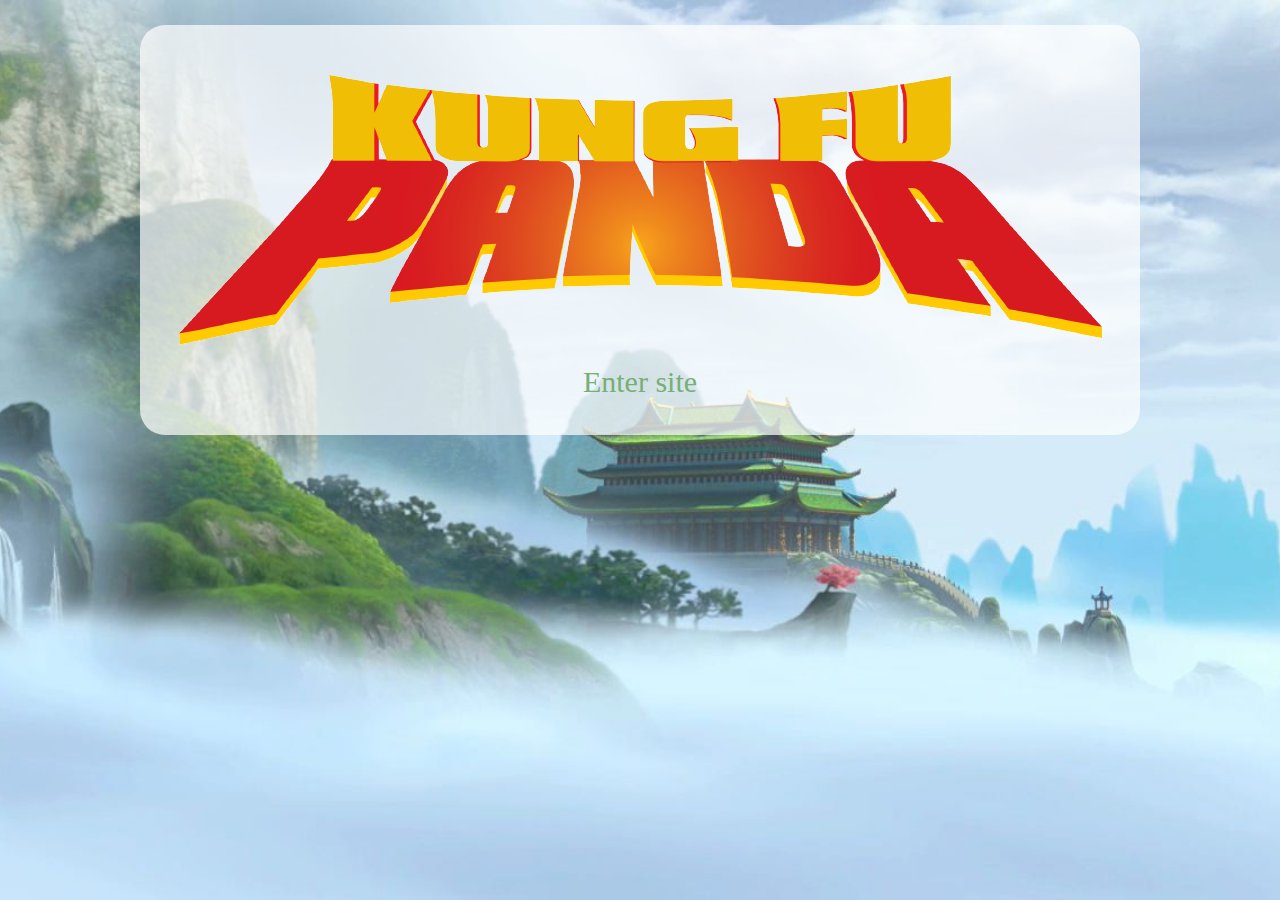
<file: index.html>
<!DOCTYPE html>
<html lang="en">
  <head>
    <meta charset="UTF-8" />
    <meta name="viewport" content="width=device-width, initial-scale=1.0" />
    <title>Landing Page</title>
    <link rel="stylesheet" href="index.css" />
  </head>
  <body>
    <img src="images/KF-Logo.png" alt="Logo" />
    <p><a target="_blank" href="search.html">Enter site</a></p>
  </body>
</html>
</file>
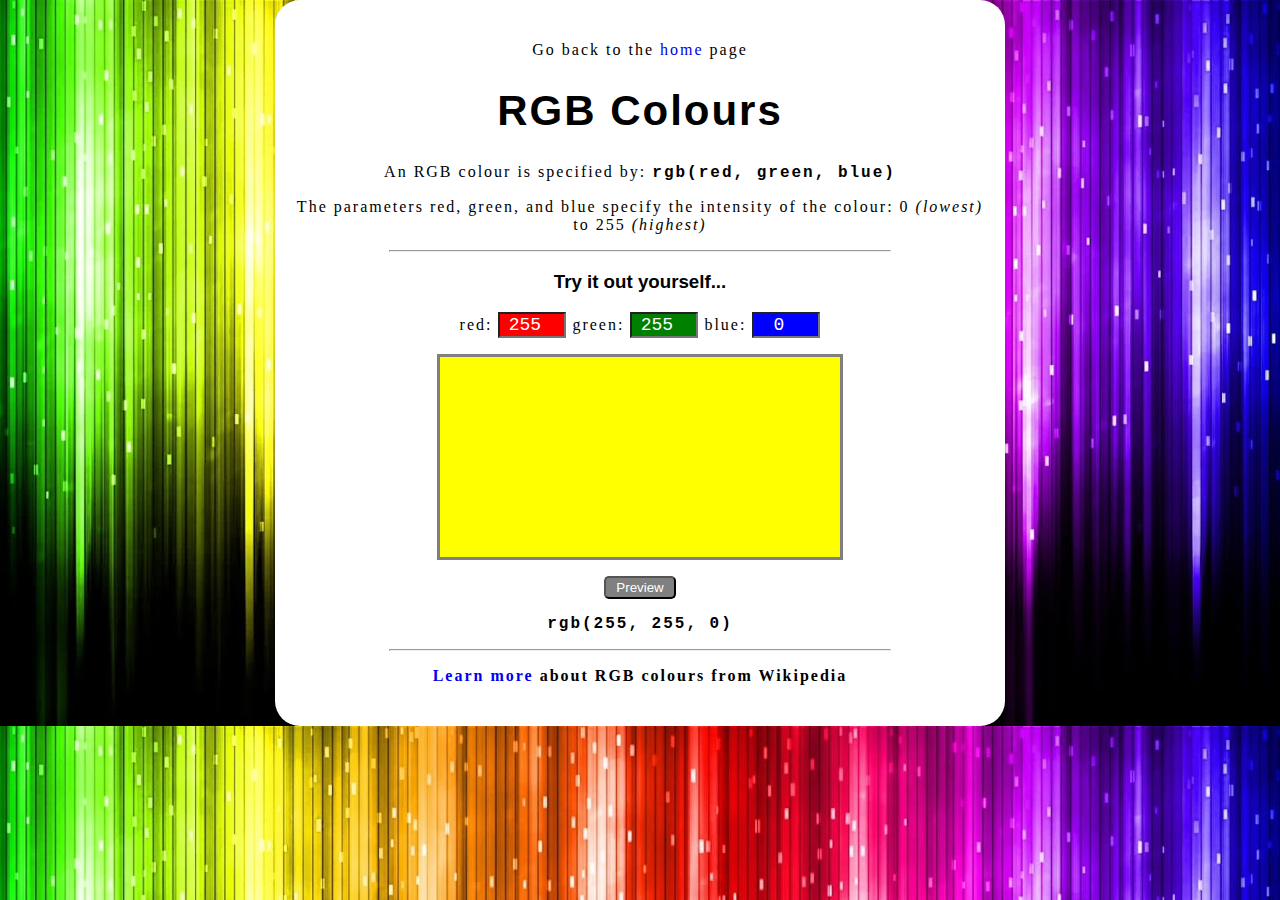
<file: page2.html>
<!DOCTYPE html>
<html lang="en">
  <head>
    <meta charset="UTF-8" />
    <meta name="viewport" content="width=device-width, initial-scale=1.0" />
    <title>RGB Colours</title>
    <link rel="stylesheet" href="style2.css" />
  </head>
  <body>
    <p>Go back to the <a target="_blank" href="index.html">home</a> page</p>
    <h1>RGB Colours</h1>
    <p>An RGB colour is specified by: <span class="rgb-code">rgb(red, green, blue)</span></p>
    <p>The parameters red, green, and blue specify the intensity of the colour: 0 <em>(lowest)</em> to 255 <em>(highest)</em></p>

    <hr>

    <h3>Try it out yourself...</h3>
    <p>
        red: <input id="redIn" type="number" value="255">
        green: <input id="greenIn" type="number" value="255">
        blue: <input id="blueIn" type="number" value="0">
    </p>

    <p id="display"></p>

    <p><button>Preview</button></p>
    <p class="rgb-code">rgb(255, 255, 0)</p>
    <hr>

    <span><p><a href="https://en.wikipedia.org/wiki/RGB_color_model" target="_blank">Learn more</a> about RGB colours from Wikipedia</p></span>
</body>
  </body>
</html>
</file>
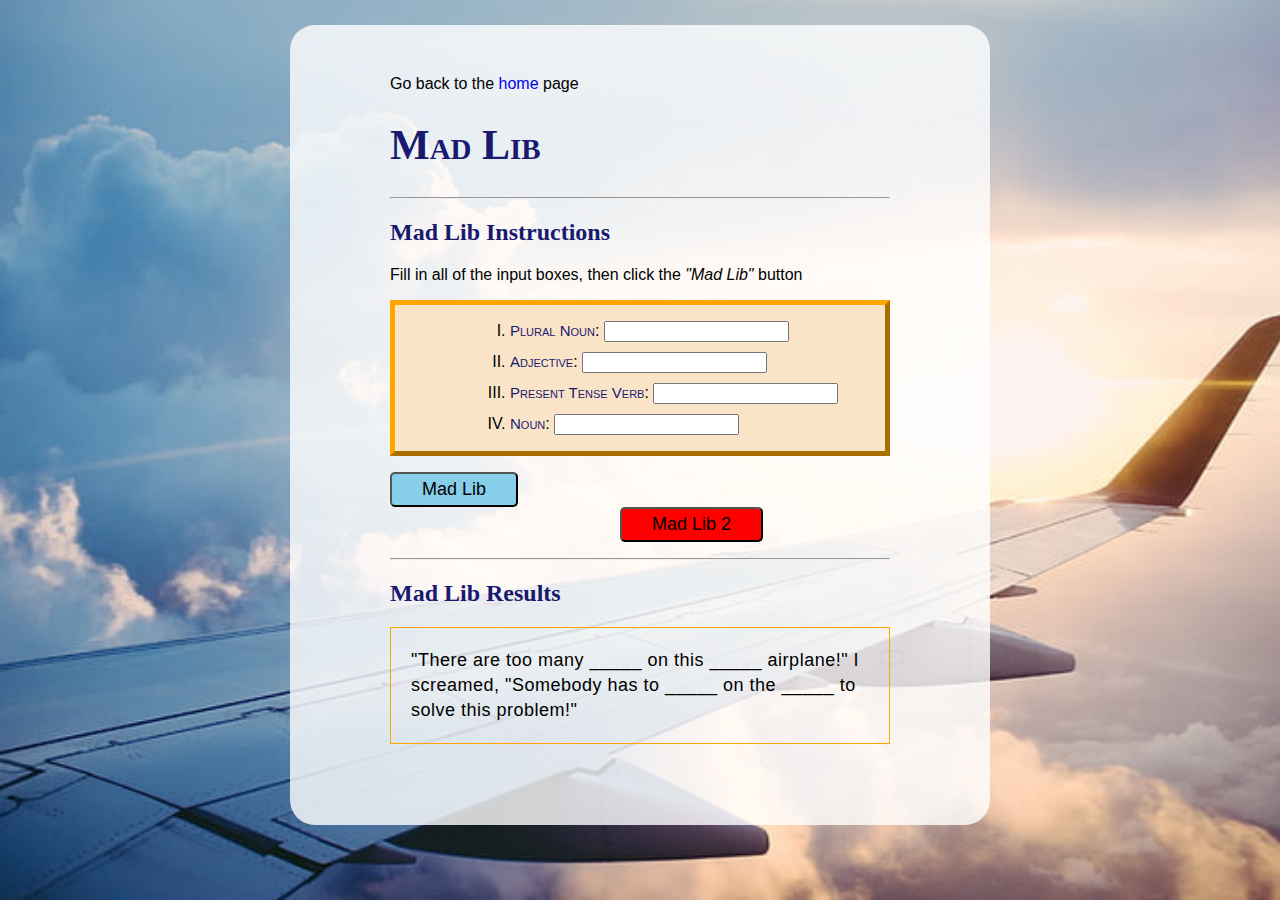
<file: page3.html>
<html lang="en">
  <head>
    <meta charset="UTF-8" />
    <meta name="viewport" content="width=device-width, initial-scale=1.0" />
    <title>Mad Lib</title>
    <link rel="stylesheet" href="style3.css" />
  </head>
  <body>
    <p>Go back to the <a target="_blank" href="index.html">home</a> page</p>
    <h1>Mad Lib</h1>
    <hr />

    <h2>Mad Lib Instructions</h2>

    <p>
      Fill in all of the input boxes, then click the <em>"Mad Lib"</em> button
    </p>

    <div id="div1">
      <ol type="I">
        <li><span>Plural Noun</span>: <input type="text" /></li>
        <li><span>Adjective</span>: <input type="text" /></li>
        <li><span>Present Tense Verb</span>: <input type="text" /></li>
        <li><span>Noun</span>: <input type="text" /></li>
      </ol>
    </div>
    <p><button>Mad Lib</button><button id="button">Mad Lib 2</button></p>
    <hr />

    <h2>Mad Lib Results</h2>
    <p id="result">
      "There are too many _____ on this _____ airplane!" I screamed, "Somebody
      has to _____ on the _____ to solve this problem!"
    </p>
  </body>
</html>
</file>
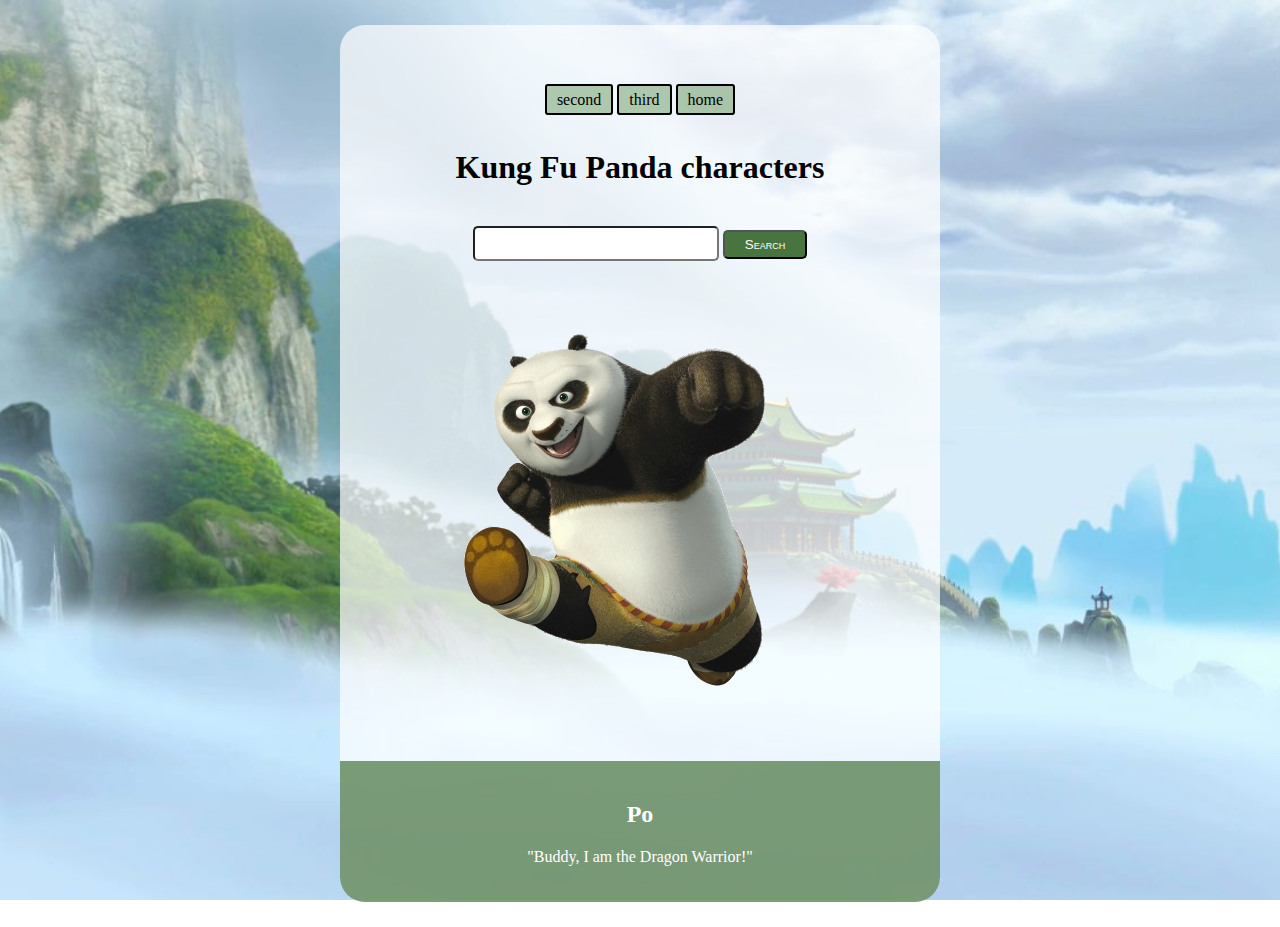
<file: search.html>
<!DOCTYPE html>
<html lang="en">
  <head>
    <meta charset="UTF-8" />
    <meta name="viewport" content="width=device-width, initial-scale=1.0" />
    <title>Kung Fu Panda Characters</title>
    <link rel="stylesheet" href="style.css" />
  </head>
  <body>
    <p id="links">
      <a target="_blank" href="page2.html">second</a>
      <a target="_blank" href="page3.html">third</a>
      <a target="_blank" href="index.html">home</a>
    </p>
    <h1>Kung Fu Panda characters</h1>
    <p>
      <input type="text" />
      <button>Search</button>
    </p>
    <p class="img-p"><img src="images/po.png" alt="Character Image" /></p>
    <div>
      <h2>Po</h2>
      <p>"Buddy, I am the Dragon Warrior!"</p>
    </div>
  </body>
</html>
</file>
<file: index.css>
html {
  background: url(images/kungfupandabackground.jpg) no-repeat center fixed;
  background-size: cover;
}

body {
  background-color: rgba(255, 255, 255, 0.7);
  width: 1000px;
  margin: 25px auto;
  padding: 50px 0 20px;
  text-align: center;
  border-radius: 25px;
}

a {
  text-decoration: none;
  font-size: 30px;
  color: rgb(119, 175, 119);
}
</file>
<file: style2.css>
html {
  background-image: url(images/rainbowBG.jpg);
  background-size: cover;
}

body {
  background-color: white;
  text-align: center;
  padding: 25px 15px;
  width: 700px;
  margin: auto;
  border-radius: 25px;
}

h1 {
  font-family: Arial, Helvetica, sans-serif;
  font-size: 42px;
  letter-spacing: 2px;
}

h3 {
  font-family: Arial, Helvetica, sans-serif;
  font-weight: bold;
}

hr {
  width: 500px;
}

p {
  letter-spacing: 2px;
}

.rgb-code {
  font-family: "Courier New", Courier, monospace;
  font-weight: bold;
}

input {
  width: 60px;
  font-family: "Courier New", Courier, monospace;
  font-size: 18px;
  color: white;
  text-align: center;
}

#redIn {
  background: red;
}

#greenIn {
  background: green;
}

#blueIn {
  background: blue;
}

#display {
  width: 400px;
  height: 200px;
  background: rgb(255, 255, 0);
  margin: auto;
  border-style: solid;
  border-width: 3px;
  border-color: gray;
}

span {
  font-family: "New Tegomin", serif;
  font-weight: bold;
}

button {
  background: gray;
  color: white;
  border-radius: 5px;
  padding: 2px 10px;
  cursor: pointer;
}

a {
  text-decoration: none;
  text-align: center;
}

button:hover {
  background-color: black;
  color: #7cb58b;
}
</file>
<file: style3.css>
html {
  background: url(images/plane-trip-journey-wander-preview.jpg) no-repeat center
    fixed;
  background-size: cover;
}

body {
  background: rgba(255, 255, 255, 0.8);
  width: 500px;
  height: 700px;
  padding: 50px 100px;
  margin: 25px auto;
  border-radius: 25px;
  font-family: Arial, Helvetica, sans-serif;
}

h1 {
  font-size: 42px;
  font-variant: small-caps;
}

h1,
h2 {
  font-family: Georgia, "Times New Roman", Times, serif;
  color: midnightblue;
}

li {
  margin-bottom: 10px;
}

ol {
  margin-left: 75px;
}

button {
  background: skyblue;
  padding: 5px 30px;
  font-size: 18px;
  cursor: pointer;
  border-radius: 5px;
  transition: width 2s;
}

button:hover {
  background-color: pink;
  height: 100px;
}

#button {
  background-color: red;
  margin-left: 230px;
}

#button:hover {
  background-color: chartreuse;
}

#result {
  border: 1px solid orange;
  padding: 20px;
  font-size: 18px;
  line-height: 25px;
  letter-spacing: 0.5px;
}

span {
  font-size: 15px;
  font-variant: small-caps;
  color: midnightblue;
}

#div1 {
  border: 5px outset orange;
  background-color: rgb(250, 228, 200);
}

a {
  text-decoration: none;
}
</file>
<file: style.css>
html {
  background: url("images/kungfupandabackground.jpg") no-repeat center fixed;
  background-size: cover;
}

body {
  background-color: rgba(255, 255, 255, 0.7);
  width: 600px;
  margin: 25px auto;
  text-align: center;
  padding: 50px 0 0;
  border-radius: 25px;
}

h1,
h2 {
  font-family: Papyrus;
}

h1 {
  margin: 40px 0;
}

input {
  font-size: 18px;
  padding: 5px;
  border-radius: 5px;
}

button {
  background-color: rgb(72, 116, 63);
  color: white;
  padding: 5px 20px;
  font-variant: small-caps;
  border-radius: 5px;
}

button:hover {
  background-color: rgb(107, 154, 98);
  cursor: pointer;
}

.img-p {
  padding: 50px 0;
}

div {
  background-color: rgba(72, 116, 63, 0.7);
  color: white;
  padding: 20px 0;
  border-radius: 0 0 25px 25px;
}

#links {
  text-align: center;
}

a {
  padding: 5px 10px;
  background: rgba(107, 154, 98, 0.5);
  border: 2px black solid;
  color: black;
  text-decoration: none;
  border-radius: 3px;
}

a:hover {
  background-color: rgb(107, 154, 98);
  opacity: 1;
}
</file>
